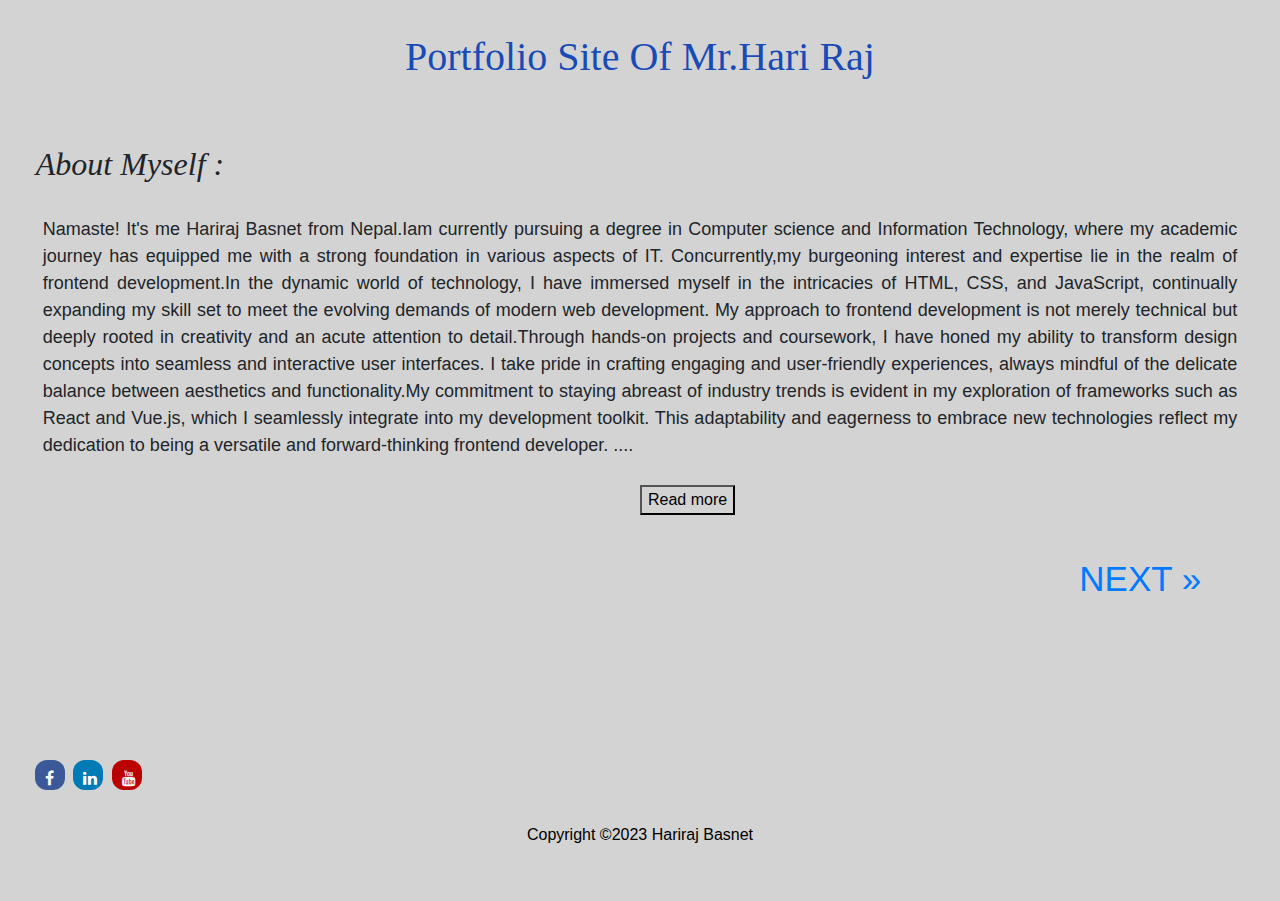
<file: index.html>
<!DOCTYPE html>
<html>
    <head>
        <meta charset="utf-8">
        <meta name="viewport" content="width=device-width, initial-scale=1">
         <link rel="stylesheet" href="https://maxcdn.bootstrapcdn.com/bootstrap/4.5.2/css/bootstrap.min.css">
         <title>
          Harirajbasnet

        </title>
        <link rel="stylesheet" href="web.css">
        <link rel="stylesheet" href="https://cdnjs.cloudflare.com/ajax/libs/font-awesome/4.7.0/css/font-awesome.min.css">
    </head>

 

    <body >

        <script src="index.js"></script>
        <div class="b3">

        <div class="b1">
        <h1 >Portfolio Site Of Mr.Hari Raj </h1>
    </div>


<div id="a1"> <h2>About Myself :</h2></div>

    <div id="a2">
   <p>Namaste! It's me Hariraj Basnet from Nepal.Iam currently pursuing a degree in Computer science and Information Technology, where my 
    academic journey has equipped me with a strong foundation in various aspects of IT. Concurrently,my burgeoning interest and expertise 
    lie in the realm of frontend development.In the dynamic world of technology, I have immersed myself in the intricacies of HTML, CSS, and JavaScript, continually expanding 
    my skill set to meet the evolving demands of modern web development. My approach to frontend development is not merely technical 
    but deeply rooted in creativity and an acute attention to detail.Through hands-on projects and coursework, I have honed my ability to
    transform design concepts into seamless and interactive user interfaces. I take pride in crafting engaging and user-friendly experiences,
    always mindful of the delicate balance between aesthetics and functionality.My commitment to staying abreast of industry trends is 
    evident in my exploration of frameworks such as React and Vue.js, which I seamlessly integrate into my development toolkit. This 
    adaptability and eagerness to embrace new technologies reflect my dedication to being a versatile and forward-thinking frontend developer.
      .<span id="dots">...</span><span id="more">Beyond technical prowess, my experiences in collaborative projects have sharpened my communication and teamwork skills. I thrive in 
    environments where diverse perspectives converge to create innovative solutions. As an IT student with a specialization in frontend 
    development, I am not only equipped with technical acumen but also possess a holistic understanding of the broader IT landscape.
    I am enthusiastic about contributing my skills and insights to dynamic projects and am eager to embark on a journey where I can blend
     my academic knowledge with real-world application in the ever-evolving field of frontend development.</span></p>
<div id ="a4">
      <button onclick="myFunction()" id="myBtn">Read more</button>
</div>

</div>

<nav>
    <a href="home.html">NEXT &raquo;</a>
</nav>

<div id="a3">
    <p>
        <a href="https://www.facebook.com/profile.php?id=61553609200470" class=" fa fa-facebook " target="_blank"></a>
			<a href="https://www.linkedin.com/in/hari-raj-b%C3%A0s%C3%B1et-32063b284?utm_source=share&utm_campaign=share_via&utm_content=profile&utm_medium=android_app" class="fa fa-linkedin"  target="_blank"></a>
			<a href="https://www.youtube.com/channel/UCdl0FQc8uQOBHw3CiZLTfIA" class="fa fa-youtube" target="_blank"></a>
    </p>
</div>

    <footer>
<p>Copyright &copy;2023 Hariraj Basnet</P>

</footer>
</div>
</body>
    </body>
</html>
</file>
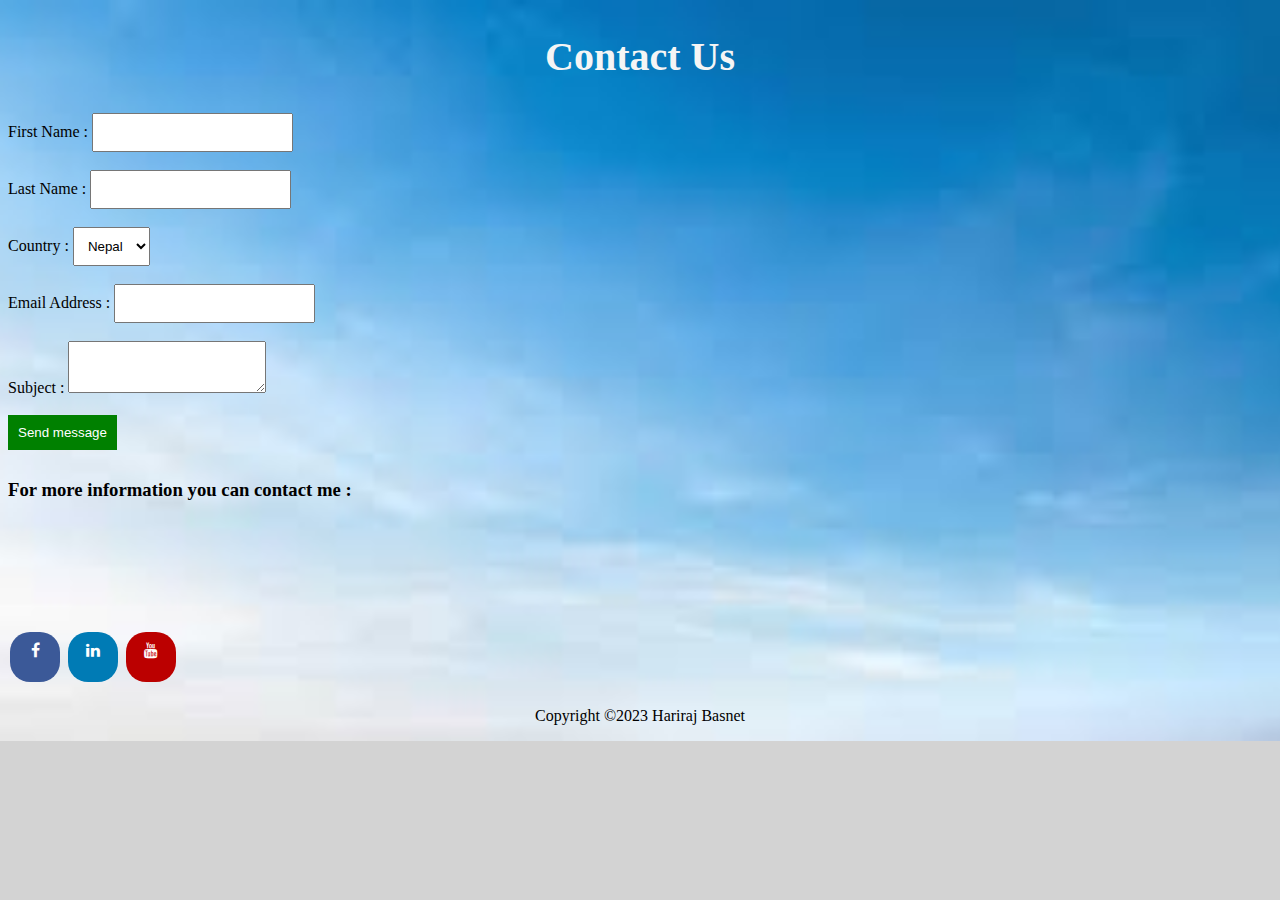
<file: contact.html>
<!DOCTYPE html>
<html>
<head>
	<meta charset="utf-8">
	<meta name="viewport" content="width=device-width, initial-scale=1">
	<title> contact</title>
	<link rel="stylesheet" type="text/css" href="web.css">
	<link rel="stylesheet" href="https://cdnjs.cloudflare.com/ajax/libs/font-awesome/4.7.0/css/font-awesome.min.css">
</head>
<body 
style=" 
   background-image:url('10.jpg');
  height: 100%; 
  background-position: center;
  background-repeat: no-repeat;
  background-size: cover;
 ">
	
	
<div class="container">
	<div style="text-align: center;"> 
		<h2 style="font-family:Cambria, Cochin, Georgia, Times, 'Times New Roman', serif;
		font-size: 40px; color:whitesmoke; ">Contact Us</h2>
		
	</div>
	<div style="nth-child(even) {
		background-color: #dddddd;}">
	<form action="index.php">

	<label for="fname">First Name :</label>
     <input type="text" name="fname" id="fname"><br><br>

     <label for="lname">Last Name  :</label>
     <input type="text" name="lname" id="lname"><br><br>

      <label for="country">Country :</label>
      <select id="country">
      	<option>Nepal</option>
      </select><br><br>

	  <label for="email">Email Address :</label>
	  <input type="email" name="email" id="email"><br><br>

       <label for="subject">Subject :</label>
       <textarea id="subject"> </textarea><br><br>
</div>
       <input type="submit" name="submit" value="Send message">

 </form>
</div>
<div class="h1">
	<h3>For more information you can contact me :</h3>
	<div id="a3">
		<p>
			<a href="https://www.facebook.com/profile.php?id=61553609200470" class=" fa fa-facebook " target="_blank"></a>
			<a href="https://www.linkedin.com/in/hari-raj-b%C3%A0s%C3%B1et-32063b284?utm_source=share&utm_campaign=share_via&utm_content=profile&utm_medium=android_app" class="fa fa-linkedin"  target="_blank"></a>
			<a href="https://www.youtube.com/channel/UCdl0FQc8uQOBHw3CiZLTfIA" class="fa fa-youtube" target="_blank"></a>
		</p>
	</div>
</div>

<div class="h2">
	<p>Copyright &copy;2023 Hariraj Basnet</P>
</div>
</body>
</html>
</file>
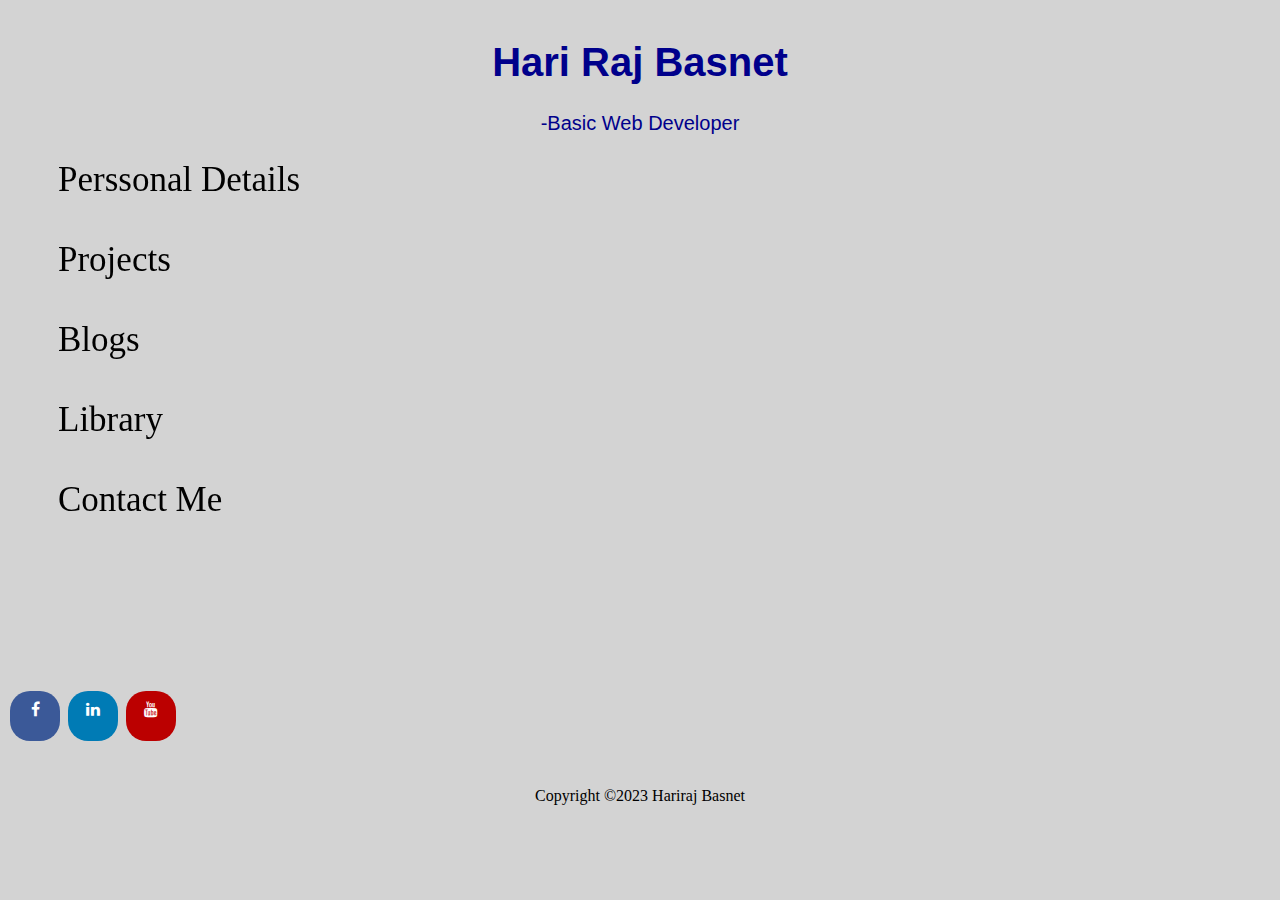
<file: home.html>
<!DOCTYPE html>
<html>
    <head>	<meta charset="utf-8">
        <meta name="viewport" content="width=device-width, initial-scale=1">
        <title>
            home
        </title>
        <link rel="stylesheet" href="web.css">
        <link rel="stylesheet" href="https://cdnjs.cloudflare.com/ajax/libs/font-awesome/4.7.0/css/font-awesome.min.css">
    </head>
    <body>
 <header id="c1">
  <h1>Hari Raj Basnet</h1>
  <p>-Basic Web Developer </p>
  </header>

<div id="c2">
  <div class="d1">                
<a href="per.html " > Perssonal Details <br><br></a>
   </div>
   
   <div class="d2">
<a href="inte.html ">Projects<br><br> </a>  
</div>

<div class="d3">
<a href="blog.html"target="_blank">Blogs <br><br></a>
</div>

<div class="d4">
<a href="lib.html"target="_blank"> Library <br><br></a>
</div>

<div class="d5">
<a href="contact.html"> Contact Me  <br><br> </a>
</div>
</div>



<div id="a3">
    <p>
        <a href="https://www.facebook.com/profile.php?id=61553609200470" class=" fa fa-facebook " target="_blank"></a>
        <a href="https://www.linkedin.com/in/hari-raj-b%C3%A0s%C3%B1et-32063b284?utm_source=share&utm_campaign=share_via&utm_content=profile&utm_medium=android_app" class="fa fa-linkedin"  target="_blank"></a>
        <a href="https://www.youtube.com/channel/UCdl0FQc8uQOBHw3CiZLTfIA" class="fa fa-youtube" target="_blank"></a>
    </p>
</div>


        <footer>
            <p>Copyright &copy;2023 Hariraj Basnet</P>
            
            </footer>
    </body>
</html>
</file>
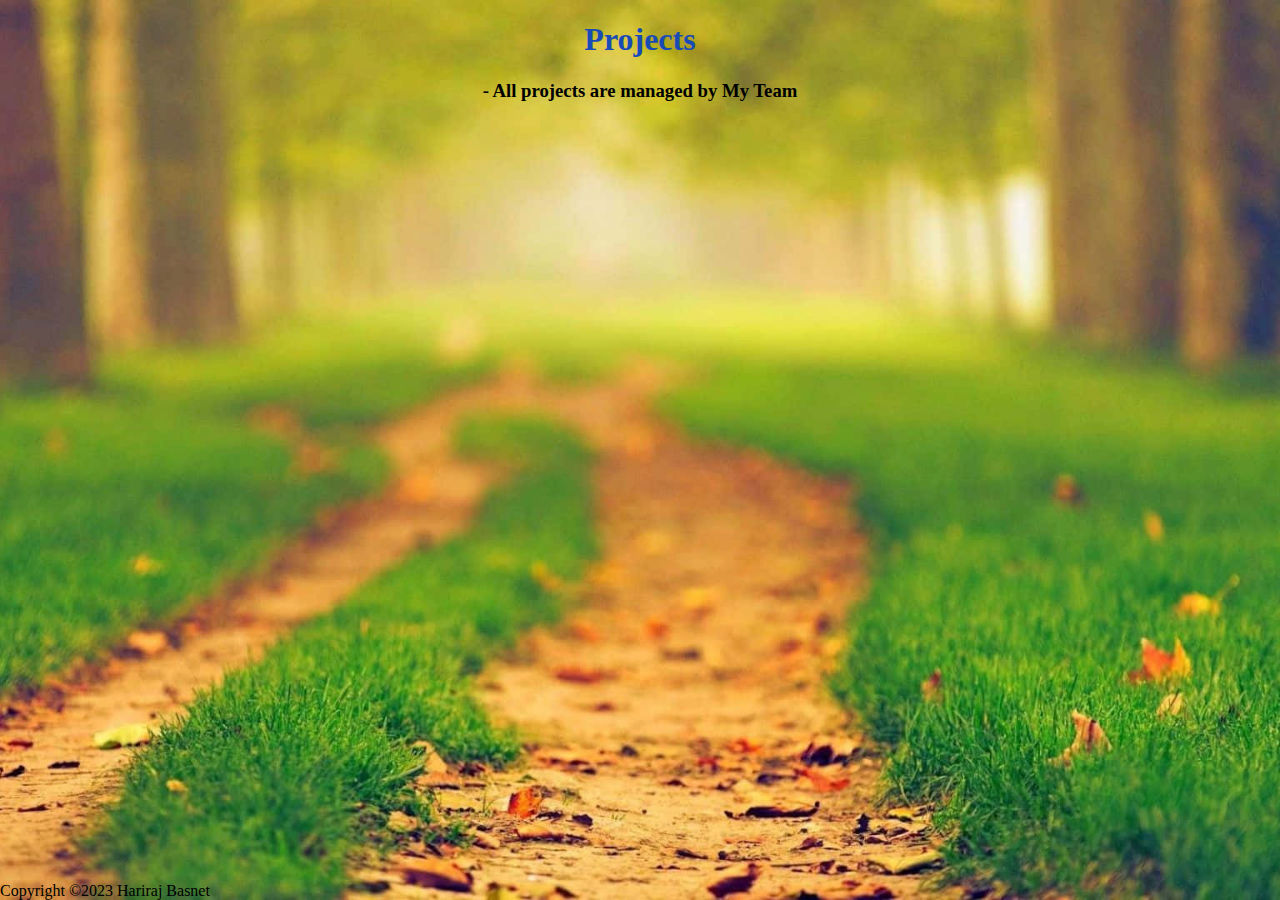
<file: inte.html>
<!DOCTYPE html>
<html>
    <head>
        <meta charset="utf-8">
        <meta name="viewport" content="width=device-width, initial-scale=1">
        <title>
          Projects
        </title>
        <link rel="stylesheet" href="web.css">
    </head>
    <body style="
    background-image:url('11.jpg') ;
    height: 100%; 
  background-position: center;
  background-repeat: no-repeat;
  background-size: cover; 
  
min-height: 100vh;
margin:0 ;
display: flex;
flex-direction: column;
justify-content: space-between;

    ">
      <div class="l1">
<h1>Projects</h1>
<h3> - All projects are managed by My Team</h3>


      </div>

      <div class="l2">
      
            Copyright &copy;2023 Hariraj Basnet
       
      </div>
    </body>
</html>
</file>
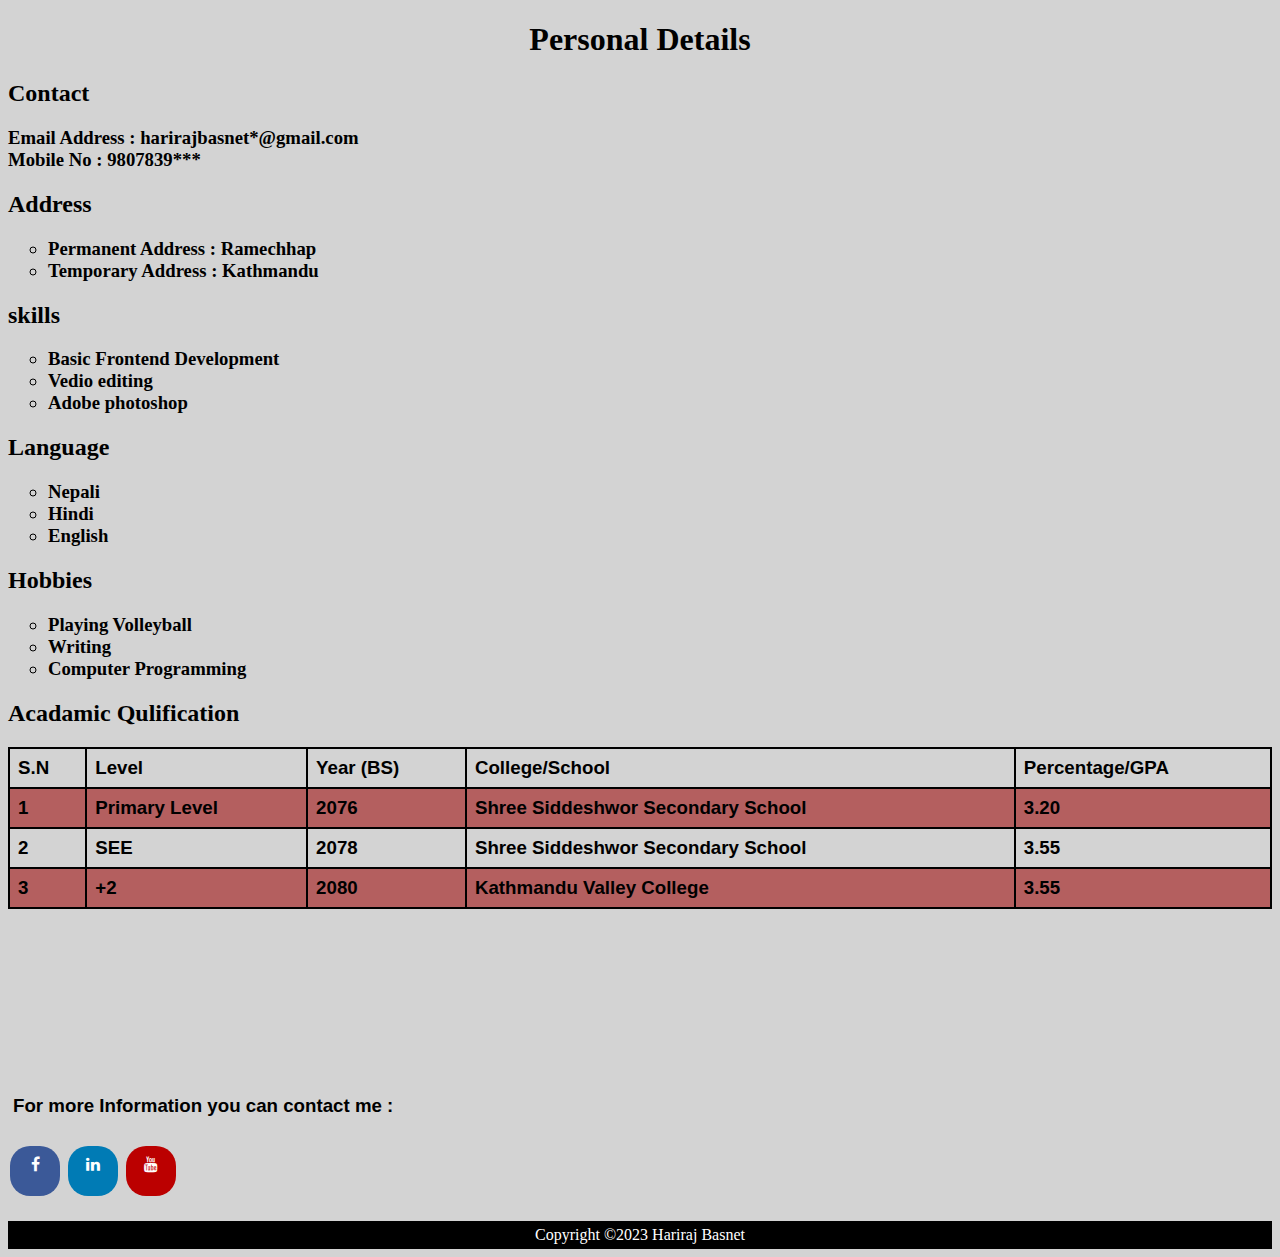
<file: per.html>
<!DOCTYPE html>
<html>
    <head>
        <meta charset="utf-8">
        <meta name="viewport" content="width=device-width, initial-scale=1">
        <title>
            details
        </title>
        <link rel="stylesheet" href="web.css">
        <link rel="stylesheet" href="https://cdnjs.cloudflare.com/ajax/libs/font-awesome/4.7.0/css/font-awesome.min.css">
    </head>
    <body>
        <div class="k1">
     <h1>Personal Details </h1>
      </div>    

      <div class="k2">
       <h2>Contact</h2>
       <h3>
        Email Address : harirajbasnet*@gmail.com <br>
        Mobile No : 9807839*** <br>
       </h3>
      </div>
        
      <div class="k7">
     <h2>Address</h2>

     <h3>
     <ul type="circle">
        <li>Permanent Address : Ramechhap </li>
        <li>Temporary Address : Kathmandu</li>
     </ul>
</h3>


      </div>

      <div class="k3">
        <h2>skills</h2>
        <h3>
        <ul type="circle">
            <li> Basic Frontend Development</li>
            <li>Vedio editing </li>
            <li>Adobe photoshop</li>
         
            
        </ul></h3>
      </div>

      <div class="k4">
<h2>Language</h2>

<h3>
<ul type="circle">
    <li>Nepali</li>
    <li>Hindi</li>
    <li>English</li>
</ul></h3>
      </div>

      <div class="k5">
        <h2>Hobbies</h2>
        <h3>
        <ul type="circle">
            <li>Playing Volleyball</li>
            <li>Writing</li>
            <li>Computer Programming</li>
         
        </ul></h3>
              </div>
      
      <div class="k6">
        <h2>Acadamic Qulification</h2>
        <h3>
        <table>
            <tr>
            <th>S.N</th>
            <th>Level</th>
            <th>Year (BS)</th>
            <th>College/School</th>
            <th>Percentage/GPA</th>
        </tr>

        <tr>
            <td>1 </td>
            <td>Primary Level</td>
            <td>2076</td>
            <td>Shree Siddeshwor Secondary School</td>
            <th>3.20</th>
        </tr>

        <tr>
            <td>2</td>
            <td>SEE</td>
            <td>2078</td>
            <td>Shree Siddeshwor Secondary School</td>
            <td>3.55</td>
        </tr>
<tr>
           <td>3</td>
            <td>+2</td>
            <td>2080</td>
            <td>Kathmandu Valley College</td>
            <td>3.55</td>
   
</tr>   
        </table></h3>
        <br><br>
      </div>

       
      <div id="a3">
        <h3>For more Information you can contact me :<br></h4>
        <p>
            <a href="https://www.facebook.com/profile.php?id=61553609200470" class=" fa fa-facebook " target="_blank"></a>
                <a href="https://www.linkedin.com/in/hari-raj-b%C3%A0s%C3%B1et-32063b284?utm_source=share&utm_campaign=share_via&utm_content=profile&utm_medium=android_app" class="fa fa-linkedin"  target="_blank"></a>
                <a href="https://www.youtube.com/channel/UCdl0FQc8uQOBHw3CiZLTfIA" class="fa fa-youtube" target="_blank"></a>
        </p>
    </div>

<div class="k8">

        Copyright &copy;2023 Hariraj Basnet
    
</div>
    </body>
</html>
</file>
<file: web.css>
body 
{
   background-color: lightgrey;
}
.b1
{
   color: #194bb6;
    font-family:'Times New Roman', Times, serif, 
    'Lucida Sans Unicode', Geneva, Verdana, sans-serif;
    text-align: center;
    font-size: 25px;
   

}

.b3
{
   
    padding: 20px;
    margin: 1%;
}


nav 
{
    clear: both;
    text-align: right;
    color: black;
    padding: 20px;
    font-family: 'Gill Sans', 'Gill Sans MT', Calibri, 'Trebuchet MS', sans-serif;
    font-size:35px ;
    margin: 10px;
    overflow: hidden;
}
nav a:hover 
{
   
   background-color: #ddd;
   color:#000000;
   text-decoration: none;
   opacity: 0.5;
 }


nav a 
{
    text-decoration: none;
    display: inline-block;
   padding: 8px 16px;
}
#a1
{
  
    padding: 3px;
   font-size: 22px;
font-family:'Times New Roman', Times, serif;
   font-style: oblique;
   margin-top: 5%;
  
  
}

#a2 p
{
   word-spacing:0%;
    padding: 10px;
    margin: 5px solid black;
    font-size: 18px;
    text-align: justify;
    margin-top:1%;
}

#more 
{
display: none;

}
#myBtn
{
    color: black;
    
    margin-bottom:0%;
 margin-top:0%;
margin-left: 50%;
background-color:lightgrey ;

}

.fa {
    padding: 10px;
    font-size: 50px;
    width: 30px;
    text-align: center;
    text-decoration: none;
    margin: 5px 2px; 
    border-radius: 40%;
    height: 30px;
 overflow:hidden;
  }
  
  .fa:hover {
      opacity: 0.7;
  }
  
  .fa-facebook {
    background: #3B5998;
    color: white;
  }

  .fa-linkedin {
    background: #007bb5;
    color: white;
  }

  .fa-youtube {
    background: #bb0000;
    color: white;
  }
  #a3
  {
   text-align: left;
   margin-top: 10%;
   margin-bottom: 0%;
  }
 
  #c1
  {
    padding: 5px;
    font-family: Verdana, Geneva, Tahoma, sans-serif;
    margin: auto;
    color:darkblue;
    text-align: center;
    font-size: 20px;

  }
 
  #c2 a 
  {
  text-decoration: none;
  padding: 10px;
  margin: 5px;
  color: black;
  font-family: Georgia, 'Times New Roman', Times, serif;
  font-size: 35px;
  margin: 20px;
  padding: 30px;
  filter: contrast(100%);
  }
 .d1:hover
 {
    opacity: 0.7;
  
 
 }

 .d2:hover
 {
    opacity: 0.7;
  
 
 }

 .d3:hover
 {
    opacity: 0.7;
  
 
 }

 .d4:hover
 {
    opacity: 0.7;
  
 
 }

 .d5:hover
 {
    opacity: 0.7;
  
 
 }

footer
{
	clear: both;
	text-align: center;
	color:black;
padding: 5px;
   margin: 0px;
}



input[type=text],select ,input[type=email] 
{
   padding: 10px;
   color:black;

   
}
input[type=submit]
{
  background-color: green;
  color: white;
  padding: 12px 20px;
  cursor: pointer;
  border: none;
  margin-bottom: 10px ;
  padding: 10px;

}
textarea
{
   padding: 10px;
   color:black;
   max-width: 300px;
}

.h2 {
   text-align: center;
}

.k1
{
   text-align: center;
   font-family: Georgia, 'Times New Roman', Times, serif;
}

.k6 h2
{
font-family: Cambria, Cochin, Georgia, Times, 'Times New Roman', serif;
color:#000000;
}
.k6 table
{
   font-family: arial, sans-serif;
  border-collapse: collapse;
  width: 100%;
}

 .k6 td, th {
  border: 2px solid black;
  text-align: left;
  padding: 8px;
}

.k6 tr:nth-child(even) {
  background-color:#b45f5f;
}

.k8 {
   padding: 5px;
   text-align: center;
   color: white;
   background-color: #000000;
}
 .l1
 {
   text-align: center;

 }
 .l1 h1
 {
 text-shadow: #007bb5;
 font-family: 'Times New Roman', Times, serif;
 color: #194bb6;
 }

 #a3 h3
 {
   padding: 5px;
   font-family:Arial, Helvetica, sans-serif;
   color: rgb(0, 0, 0);
 }
</file>
